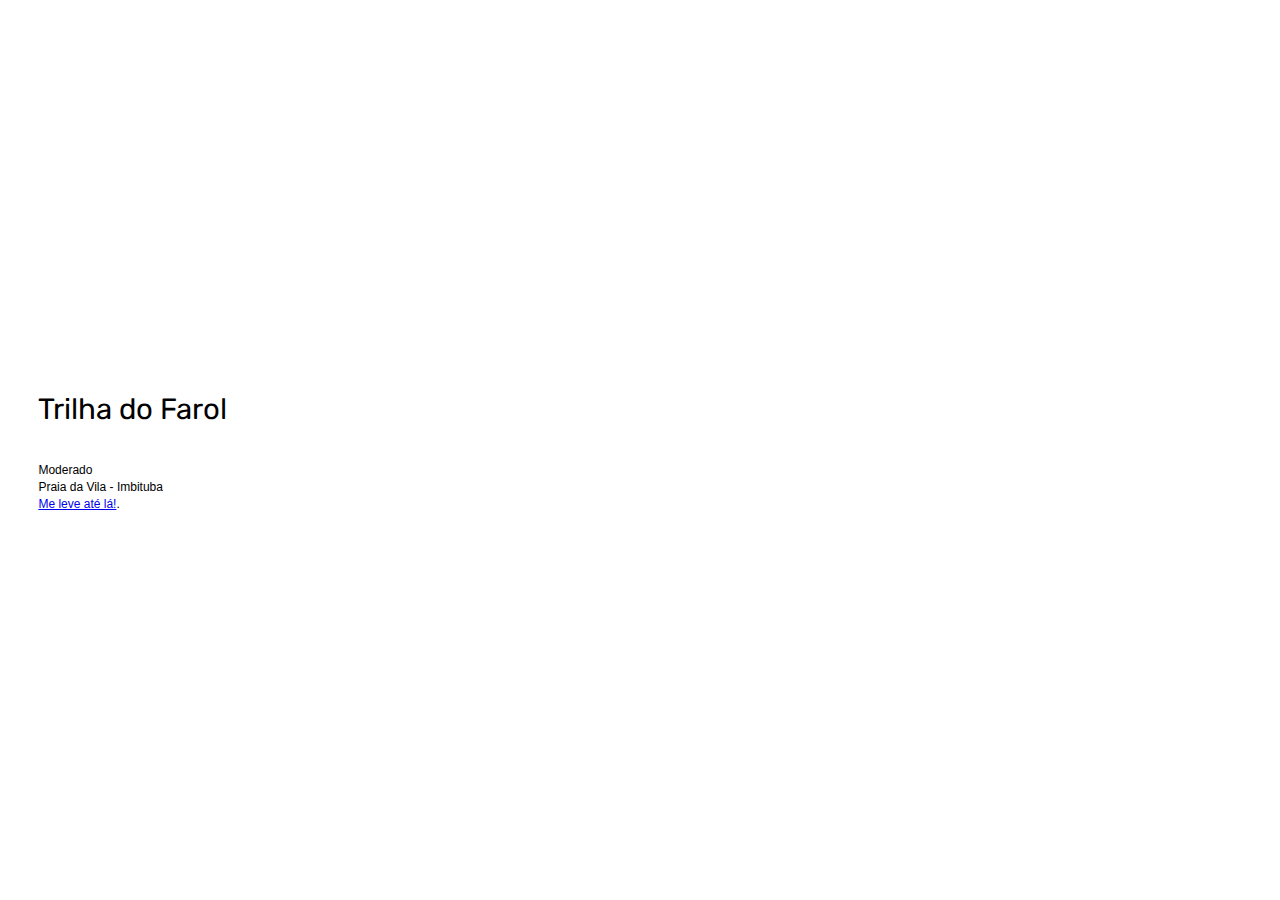
<file: Trilha.html>
<!DOCTYPE html>
<html lang="en">
<head>
    <meta charset="UTF-8">
    <meta name="viewport" content="width=device-width, initial-scale=1.0">
    <title>Mapa da Trilha</title>
    <script src="https://api.mapbox.com/mapbox-gl-js/v2.6.1/mapbox-gl.js"></script>
    <link href="https://api.mapbox.com/mapbox-gl-js/v2.6.1/mapbox-gl.css" rel="stylesheet">
    <style>
        @import url('https://fonts.googleapis.com/css2?family=Rubik&display=swap');

        body { margin: 0; padding: 0; }

        .informacoes {
            width: 95%;
            height: 15vh;
            margin-left: 3%;
        }

        #principal {
            font-size: 22pt;
            font-family: "Rubik";
            position: relative;
            display: flex;
            margin-bottom: 3%;
        }

        #secundario {
            font-size: 9pt;
            font-family: "Arial";
            line-height: 1.4;
        }

        #map {display: flex; position: relative; top: 0; bottom: 0; width: 100%; height: 35vh; margin-bottom: 6%}
        .mapboxgl-ctrl-bottom-right {
            display: none;
        }
        .mapboxgl-popup-content {
            border-radius: 10px;
        }
        .mapboxgl-popup-close-button {display: none}
        #image-container { position: relative; top: 52vh; max-width: 350px; max-height: 350px; margin-top: 2.5%; border-radius: 5%;}
        #image-container img { width: 100%; height: 100%; }
        #image-overlay { background-color: rgba(255, 0, 0, 0.9);
            padding: 10px 10px 19.6vh;
            border-radius: 8px; }
        #image-overlay p { margin: 0; }
        @media (max-width: 600px) {
            #image-container {
                max-width: 95vw;
                max-height: 95vh;
                margin: 2.5vw;
            }
        }
    </style>
</head>
<body>
<div id="map"></div>
<div class="informacoes">
<div id="principal">Trilha do Farol</div>
    <div id="secundario">Moderado <br> Praia da Vila - Imbituba
    <a href="https://www.mozilla.org/pt-BR/"><br>Me leve até lá!</a>.
    </div>
</div>
<div id="image-container">

    </div>

</div>
<script>
    mapboxgl.accessToken = 'pk.eyJ1IjoibWFjaGphbyIsImEiOiJjbHI5cjBmNDUwNjJlMmpzcno3MHVoeTJ3In0.N9_idq-8oGg1Ay6SPqXPkw'; // Substitua com sua chave de acesso

    // Coordenadas dos pontos
    var startCoord = [-48.654098, -28.238385];
    var middleCoord = [-48.647151, -28.233473];
    var endCoord = [-48.653389, -28.239079];

    // Inicializar o mapa com estilo "outdoors"
    var map = new mapboxgl.Map({
        container: 'map',
        style: 'mapbox://styles/mapbox/outdoors-v11',
        center: startCoord,
        zoom: 14.5,
        minZoom: 14
    });

    var imagePointCoord = [-48.648, -28.235];
    var imageUrl = 'https://i.imgur.com/L8voYyN.png';  // Substitua com a URL da sua imagem
    var linkUrl = 'https://www.google.com/maps/@-28.2344837,-48.6479988,3a,90y,246.11h,52.27t/data=!3m8!1e1!3m6!1sAF1QipOVxNaqo0MmiRycyO6aLxviDyPVmcsc5bO_SH8!2e10!3e12!6shttps:%2F%2Flh5.googleusercontent.com%2Fp%2FAF1QipOVxNaqo0MmiRycyO6aLxviDyPVmcsc5bO_SH8%3Dw365-h260-k-no-pi-0-ya180-ro0-fo100!7i14142!8i7071?entry=ttu';  // Substitua com a URL do seu link

    // Adicionar ponto ao mapa
    map.on('load', function () {
        map.addLayer({
            id: 'image-point',
            type: 'circle',
            source: {
                type: 'geojson',
                data: {
                    type: 'FeatureCollection',
                    features: [{
                        type: 'Feature',
                        properties: {},
                        geometry: {
                            type: 'Point',
                            coordinates: imagePointCoord
                        }
                    }]
                }
            },
            paint: {
                'circle-radius': 8,
                'circle-color': '#4286f4'
            }
        });

        // Evento de clique no ponto para mostrar a imagem
        map.on('click', 'image-point', function () {
            // Adicionar a imagem ao contêiner HTML
            document.getElementById('image-container').innerHTML =
                '<div id="image-overlay">' +
                '<p>Texto junto da imagem</p>' +
                '<a href="' + linkUrl + '" target="_blank"><img src="' + imageUrl + '" alt="Imagem"></a>' +
                '</div>';
        });

        // Mudar o ponteiro do mouse quando estiver sobre o ponto
        map.on('mouseenter', 'image-point', function () {
            map.getCanvas().style.cursor = 'pointer';
        });

        // Mudar o ponteiro do mouse de volta ao sair do ponto
        map.on('mouseleave', 'image-point', function () {
            map.getCanvas().style.cursor = '';
        });
    });

    var bounds = [
        [-48.659, -28.245], // Canto superior esquerdo
        [-48.639, -28.226]  // Canto inferior direito
    ];

    // Adicionar limites ao evento de movimento do mapa
    map.on('move', function () {
        var lngLat = map.getCenter();

        // Verificar se as coordenadas ultrapassam os limites
        var newLng = Math.min(Math.max(lngLat.lng, bounds[0][0]), bounds[1][0]);
        var newLat = Math.min(Math.max(lngLat.lat, bounds[0][1]), bounds[1][1]);

        // Atualizar o centro do mapa dentro dos limites
        if (lngLat.lng !== newLng || lngLat.lat !== newLat) {
            map.setCenter([newLng, newLat]);
        }
    });

    // Criar a rota utilizando Mapbox Directions API
    var url = 'https://api.mapbox.com/directions/v5/mapbox/walking/' +
        startCoord[0] + ',' + startCoord[1] + ';' +
        middleCoord[0] + ',' + middleCoord[1] + ';' +
        endCoord[0] + ',' + endCoord[1] +
        '?geometries=geojson&overview=full&access_token=' + mapboxgl.accessToken;

    // Requisição para a API de Direções
    fetch(url)
        .then(response => response.json())
        .then(data => {
            // Adicionar camada de rota ao mapa
            map.addSource('route', {
                type: 'geojson',
                data: {
                    type: 'Feature',
                    properties: {},
                    geometry: data.routes[0].geometry
                }
            });

            map.addLayer({
                id: 'route',
                type: 'line',
                source: 'route',
                layout: {
                    'line-join': 'round',
                    'line-cap': 'round'
                },
                paint: {
                    'line-color': '#2e6903',
                    'line-width': 5,
                    'line-opacity': 0.75
                }
            });

            // Adicionar camada de pontos para os pontos
            addPoint('start-point', startCoord, 'Partida/Fim', '#FF7F00');
            addPoint('middle-point', middleCoord, 'Farol', '#CF2028');
            addPoint('end-point', endCoord, 'Partida/Fim', '#A100FF');
        })
        .catch(error => console.error('Erro:', error));

    // Função para adicionar ponto com pop-up
    function addPoint(id, coordinates, popupText, color) {
        map.addLayer({
            id: id,
            type: 'circle',
            source: {
                type: 'geojson',
                data: {
                    type: 'FeatureCollection',
                    features: [{
                        type: 'Feature',
                        properties: {},
                        geometry: {
                            type: 'Point',
                            coordinates: coordinates
                        }
                    }]
                }
            },
            paint: {
                'circle-radius': 8,
                'circle-color': color
            }
        });

        map.on('click', id, function () {
            new mapboxgl.Popup({ offset: 25 })
                .setLngLat(coordinates)
                .setText(popupText + '\n' + coordinates[1].toFixed(6) + ', ' + coordinates[0].toFixed(6))
                .addTo(map);
        });
    }
</script>
</body>
</html>
</file>
